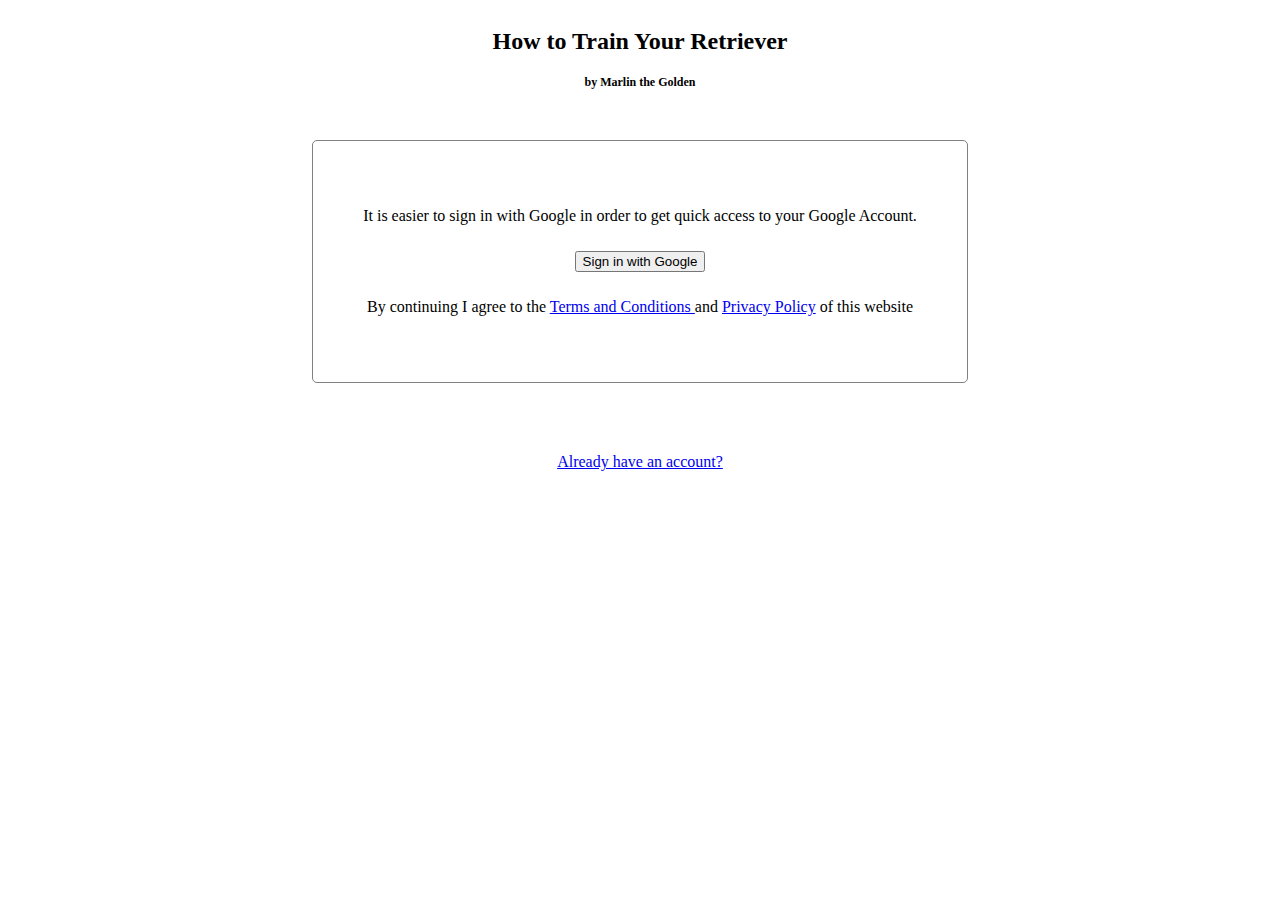
<file: index.html>
<!DOCTYPE html>
<html lang="en">
<head>
    <meta charset="UTF-8">
    <meta http-equiv="X-UA-Compatible" content="IE=edge">
    <meta name="viewport" content="width=device-width, initial-scale=1.0">
    <title>Document</title>
    <link rel="stylesheet" href="style.css">
   
</head>
<body>

<div id="Login">

<div id="Heading">
    <h2> How to Train Your Retriever </h2>
</div>

<div>
    <h3 id="subHeading"> by Marlin the Golden </h3>
</div>

<div class= "InfoBox">
    <p>It is easier to sign in with Google in order to get quick access to your Google Account. </p>
    <div id="Googlesigninbtn"> <button>Sign in with Google</button> </div>
    <p> By continuing I agree to the <a href = "https://policies.google.com/terms?hl=en-US" target = "_blank"> Terms and Conditions </a> and <a href = "https://policies.google.com/privacy" target = "_blank"> Privacy Policy</a> of this website </p>
</div>

<div id="AccountSignInLink">
    <a href = "https://accounts.google.com/signin/v2/identifier?flowName=GlifWebSignIn&flowEntry=ServiceLogin" target = "_blank"> Already have an account? </a>
</div>


</div>
</body>
</html>
</file>
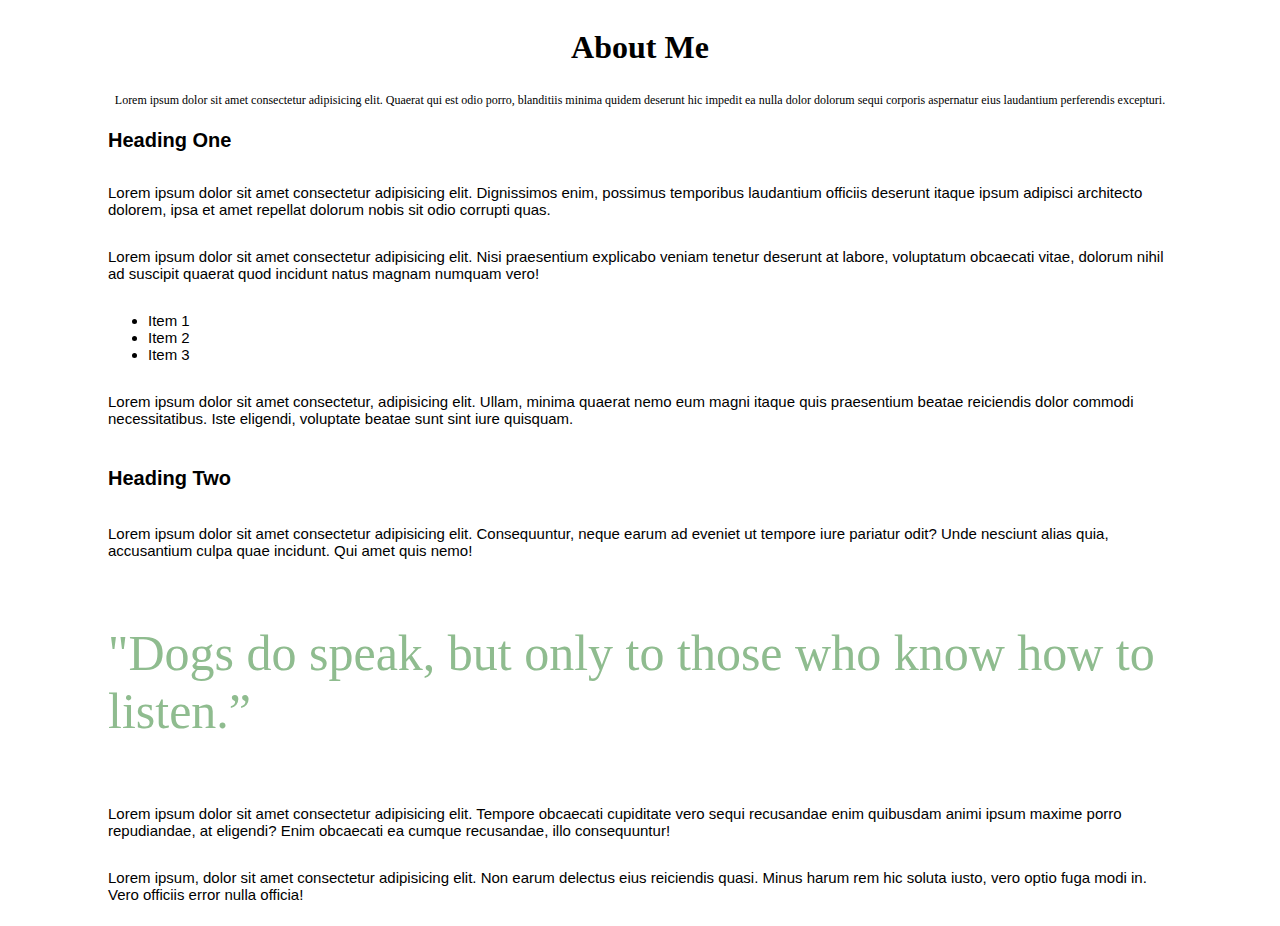
<file: AboutPage.html>
<!DOCTYPE html>
<html lang="en">
<head>
    <meta charset="UTF-8">
    <meta http-equiv="X-UA-Compatible" content="IE=edge">
    <meta name="viewport" content="width=device-width, initial-scale=1.0">
    <title>Document</title>
    <link rel="stylesheet" href="style.css">
</head>
<body>

<div id = "Heading">
    <h1>
        About Me
    </h1>
</div>

<div class="card">
    <p id = "subHeading">Lorem ipsum dolor sit amet consectetur adipisicing elit. Quaerat qui est odio porro, blanditiis minima quidem deserunt hic impedit ea nulla dolor dolorum sequi corporis aspernatur eius laudantium perferendis excepturi.</p>
</div>

<div class="card">
    <h2 class= articleHeading>
       Heading One 
    </h2>
    <p class="articleContent">Lorem ipsum dolor sit amet consectetur adipisicing elit. Dignissimos enim, possimus temporibus laudantium officiis deserunt itaque ipsum adipisci architecto dolorem, ipsa et amet repellat dolorum nobis sit odio corrupti quas.</p>
    <p class="articleContent">
        Lorem ipsum dolor sit amet consectetur adipisicing elit. Nisi praesentium explicabo veniam tenetur deserunt at labore, voluptatum obcaecati vitae, dolorum nihil ad suscipit quaerat quod incidunt natus magnam numquam vero!
    </p>
    <ul type="disc" class="articleContent">
        <li>Item 1</li>
        <li>Item 2</li>
        <li>Item 3</li>
    </ul>
    <p class="articleContent">Lorem ipsum dolor sit amet consectetur, adipisicing elit. Ullam, minima quaerat nemo eum magni itaque quis praesentium beatae reiciendis dolor commodi necessitatibus. Iste eligendi, voluptate beatae sunt sint iure quisquam.</p>
</div>

<div class="card">
    <h3 class= articleHeading> Heading Two</h3>
    <p class="articleContent">Lorem ipsum dolor sit amet consectetur adipisicing elit. Consequuntur, neque earum ad eveniet ut tempore iure pariatur odit? Unde nesciunt alias quia, accusantium culpa quae incidunt. Qui amet quis nemo!</p>

<div class = "quote" class="card">
    <p>"Dogs do speak, but only to those who know how to listen.”</p>
</div>
    <p class="articleContent"> Lorem ipsum dolor sit amet consectetur adipisicing elit. Tempore obcaecati cupiditate vero sequi recusandae enim quibusdam animi ipsum maxime porro repudiandae, at eligendi? Enim obcaecati ea cumque recusandae, illo consequuntur!</p>
    <p class="articleContent">Lorem ipsum, dolor sit amet consectetur adipisicing elit. Non earum delectus eius reiciendis quasi. Minus harum rem hic soluta iusto, vero optio fuga modi in. Vero officiis error nulla officia!</p>
</div>

</body>
</html>
</file>
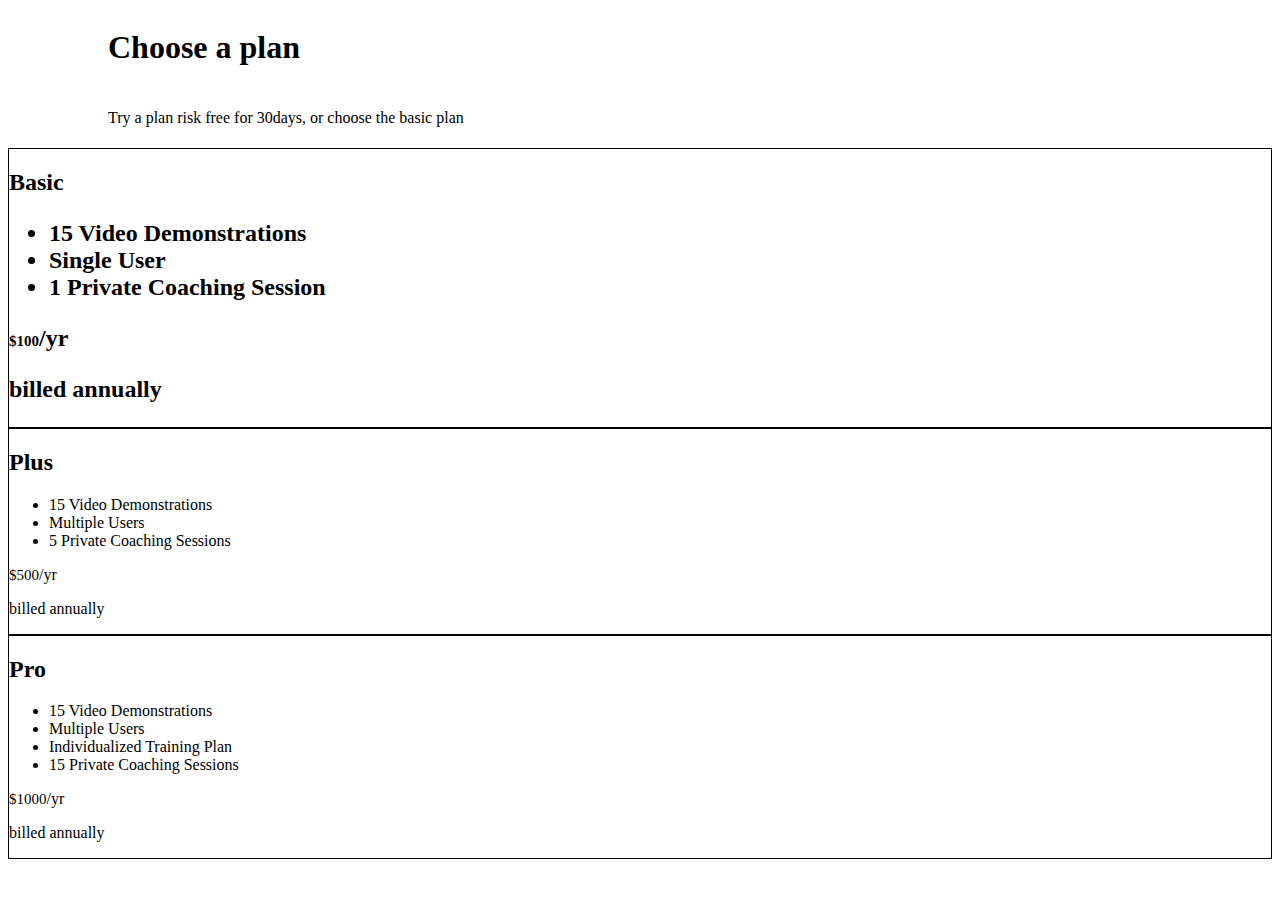
<file: pricing.html>
<!DOCTYPE html>
<html lang="en">
<head>
    <meta charset="UTF-8">
    <meta http-equiv="X-UA-Compatible" content="IE=edge">
    <meta name="viewport" content="width=device-width, initial-scale=1.0">
    <title>Document</title>
    <link rel="stylesheet" href="style.css">
</head>
<body>
    <div>

    <div class="card">
        <h1>Choose a plan</h1>
    </div>

    <div class="card">
        <p>Try a plan risk free for 30days, or choose the basic plan</p>
    </div>

    <div class="planOptions">
        <h2> Basic </h>
            <ul type= "disc"> 
                <li> 15 Video Demonstrations </li>
                <li> Single User </li>
                <li> 1 Private Coaching Session</li>
            </ul>
        <p> <span class = "price">$100</span>/yr</p>
        <p>billed annually</p>
    </div>

    <div class="planOptions">
        <h2> Plus </h2>
            <ul type="disc" >
                <li> 15 Video Demonstrations </li>
                <li> Multiple Users </li>
                <li> 5 Private Coaching Sessions</li>
            </ul>
        <p> <span class = "price">$500</span>/yr</p>
        <p>billed annually</p>
    </div>

    <div class="planOptions">
        <h2> Pro </h2>
            <ul type = "disc">
                <li> 15 Video Demonstrations</li>
                <li> Multiple Users</li>
                <li> Individualized Training Plan</li>
                <li> 15 Private Coaching Sessions</li>
            </ul>
        <p> <span class = "price">$1000</span>/yr</p>
        <p>billed annually</p>
    </div>

</div>
</body>
</html>
</file>
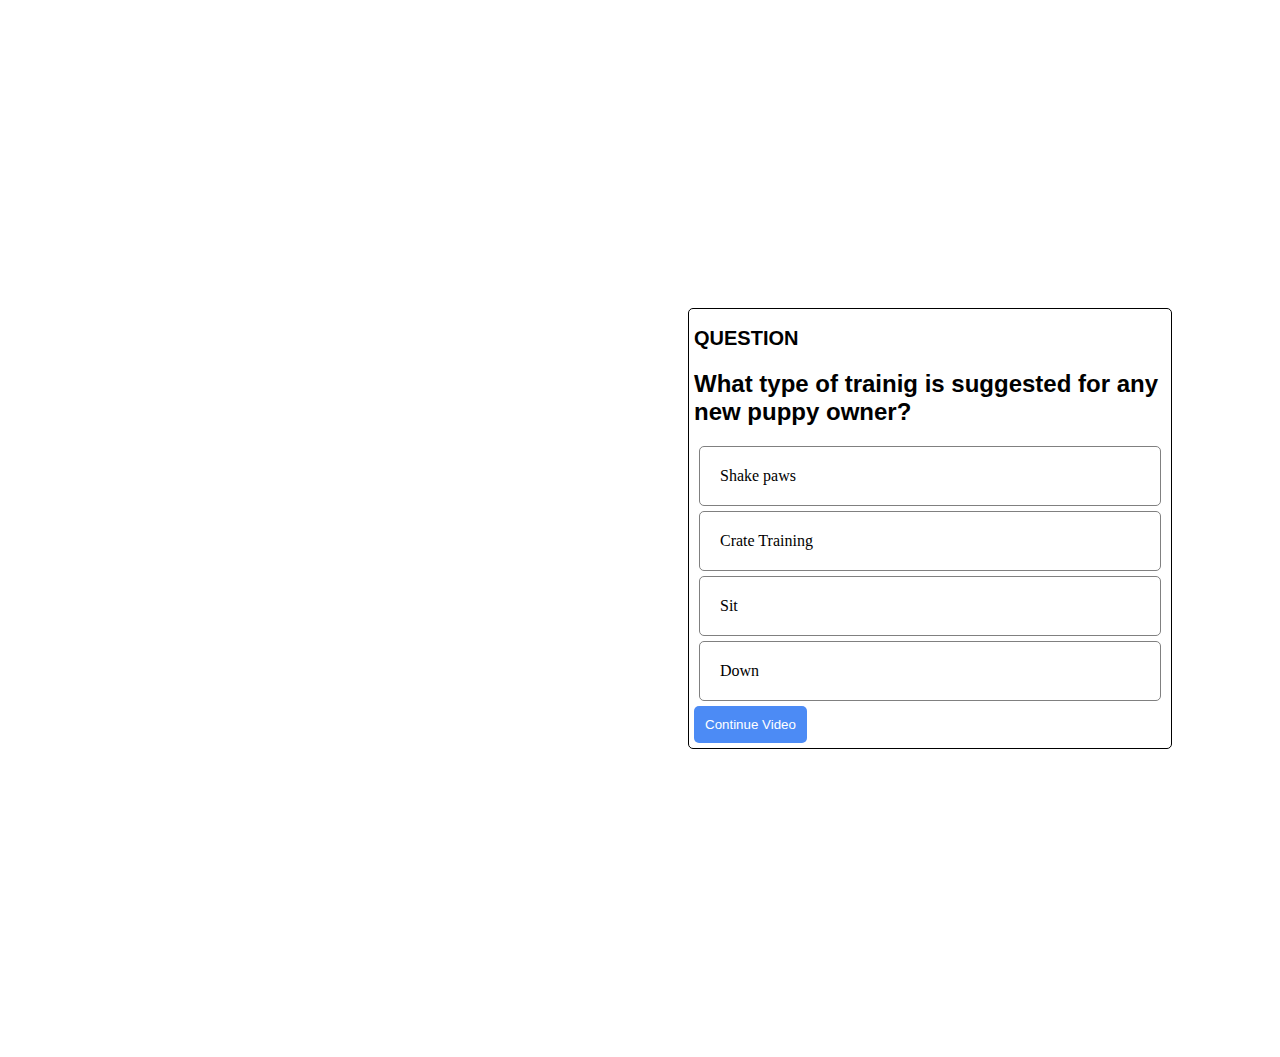
<file: VideoPage.html>
<!DOCTYPE html>
    <html lang="en">
    <head>
        <meta charset="UTF-8">
        <meta http-equiv="X-UA-Compatible" content="IE=edge">
        <meta name="viewport" content="width=device-width, initial-scale=1.0">
        <title>Document</title>
        <link rel="stylesheet" href="style.css">
    </head>
    <body>
        <div id=videoquestions>
            <div class = "video"> 
                <iframe width="560" height="315" src="https://www.youtube.com/embed/Kr5ZF7iwPTo" title="YouTube video player" frameborder="0" allow="accelerometer; autoplay; clipboard-write; encrypted-media; gyroscope; picture-in-picture" allowfullscreen></iframe>
            </div>
        
            <div id="QuestionBox">
                <div> <h1 class="QuestionHeading">QUESTION</h1> </div>
                <div> <h2 class="Question"> What type of trainig is suggested for any new puppy owner?</h2> </div>
                
                <div class = "options"> Shake paws</div>

                <div class="options"> Crate Training </div>
                
                <div class="options"> Sit </div>

                <div class="options"> Down </div>
                
                <div> <button id="ContinueVideoBtn"> Continue Video </button></div>
            </div>
        </div>
    </body>
    </html>
</file>
<file: style.css>
#Heading{
    display:flex;
    font-family: fantasy;
    color:black;
    justify-content: center;
    margin:0px;
}
#subHeading{
    display:flex;
    font-family:fantasy;
    font-size:12px;
    color:black;
    justify-content: center;
    margin:0px;

}
#AccountSignInLink{
    text-align: center;
    font-family: Cambria, Cochin, Georgia, Times, 'Times New Roman', serif;
    margin: 20px;
}

#Googlesigninbtn{
    display:flex;
    border-radius: 5px;
    border-width: 0px;
    padding:10px 15px 10px 15px;
    color: #4c8bf5;
    text-align: center;
    justify-content: center;
}

#ContinueVideoBtn{
    background-color:#4c8bf5;
    border:1px solid transparent;
    border-radius: 5px;
    color:white;
    padding:10px;
}

#videoquestions{
    justify-content: center;
    align-items: center;
    display:flex;
}
#QuestionBox{
    margin: 300px 100px 300px 10px;
    border:solid 1px; 
    padding:5px; 
    border-radius: 5px; 
}

#Login{
    display:flex;
    flex-direction: column; 
    align-items: center;
    
}
.QuestionHeading{
    font-family: Verdana, Geneva, Tahoma, sans-serif;
    font-size: 20px;
}

.Question{
    font-family: Verdana, Geneva, Tahoma, sans-serif;
}
.InfoBox{
    display:flex;
    border:solid grey 1px; 
    border-radius: 10px;
    padding: 50px;
    text-align: center;
    border-radius: 5px;
    justify-content: center;
    margin:50px;
    flex-direction: column;

}
.video{
    margin:300px 10px 300px 100px;
}
.options{
    display:flex;
    flex-direction: column;
    border:solid 1px grey;
    border-radius: 5px;
    padding: 20px;
    margin: 5px;
}

.articleHeading{
    font-family: -apple-system, BlinkMacSystemFont, 'Segoe UI', Roboto, Oxygen, Ubuntu, Cantarell, 'Open Sans', 'Helvetica Neue', sans-serif;
    font-size:20px;
}

.articleContent{
    font-family: -apple-system, BlinkMacSystemFont, 'Segoe UI', Roboto, Oxygen, Ubuntu, Cantarell, 'Open Sans', 'Helvetica Neue', sans-serif;
    font-size:15px;
}

.quote{
    font-size:50px;
    font-family:cursive;
    color:darkseagreen;
}

.card{
    padding:0px; 
    margin:5px 100px 5px 100px;
    display:flex;
    flex-direction: column;
}

.price{
    font-size:15px; 
}

.planOptions{
    border: solid 1px;
}
</file>
